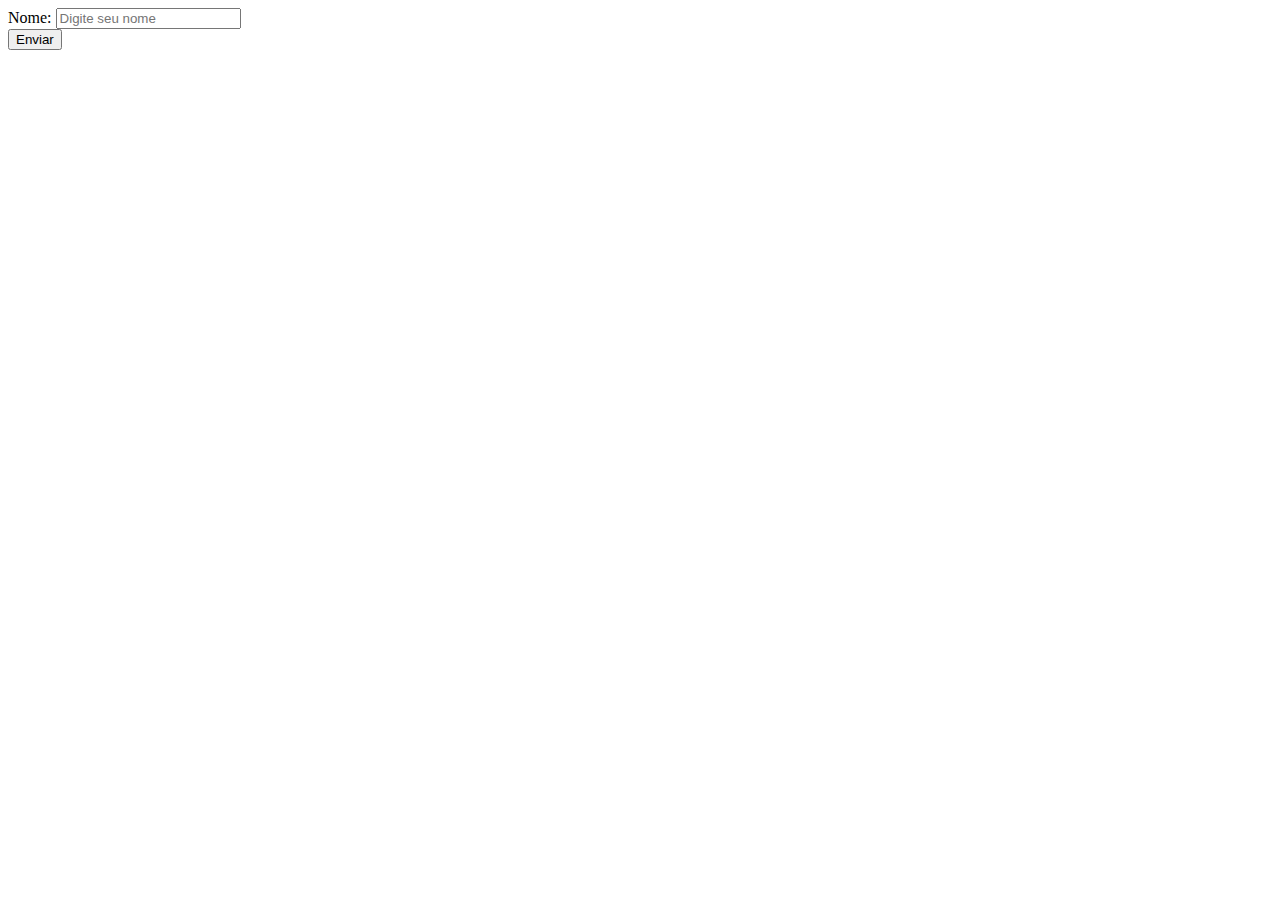
<file: 1_form_basico/index.html>
<!DOCTYPE html>
<html lang="en">
<head>
    <meta charset="UTF-8">
    <meta http-equiv="X-UA-Compatible" content="IE=edge">
    <meta name="viewport" content="width=device-width, initial-scale=1.0">
    <title>form basico</title>
</head>
<body>
    <form action="">
        <div>
            <label for="">Nome: </label>
            <input type="text" id="nome" placeholder="Digite seu nome" required> 
        </div>
        <button>Enviar</button>
    </form>
</body>
</html>
</file>
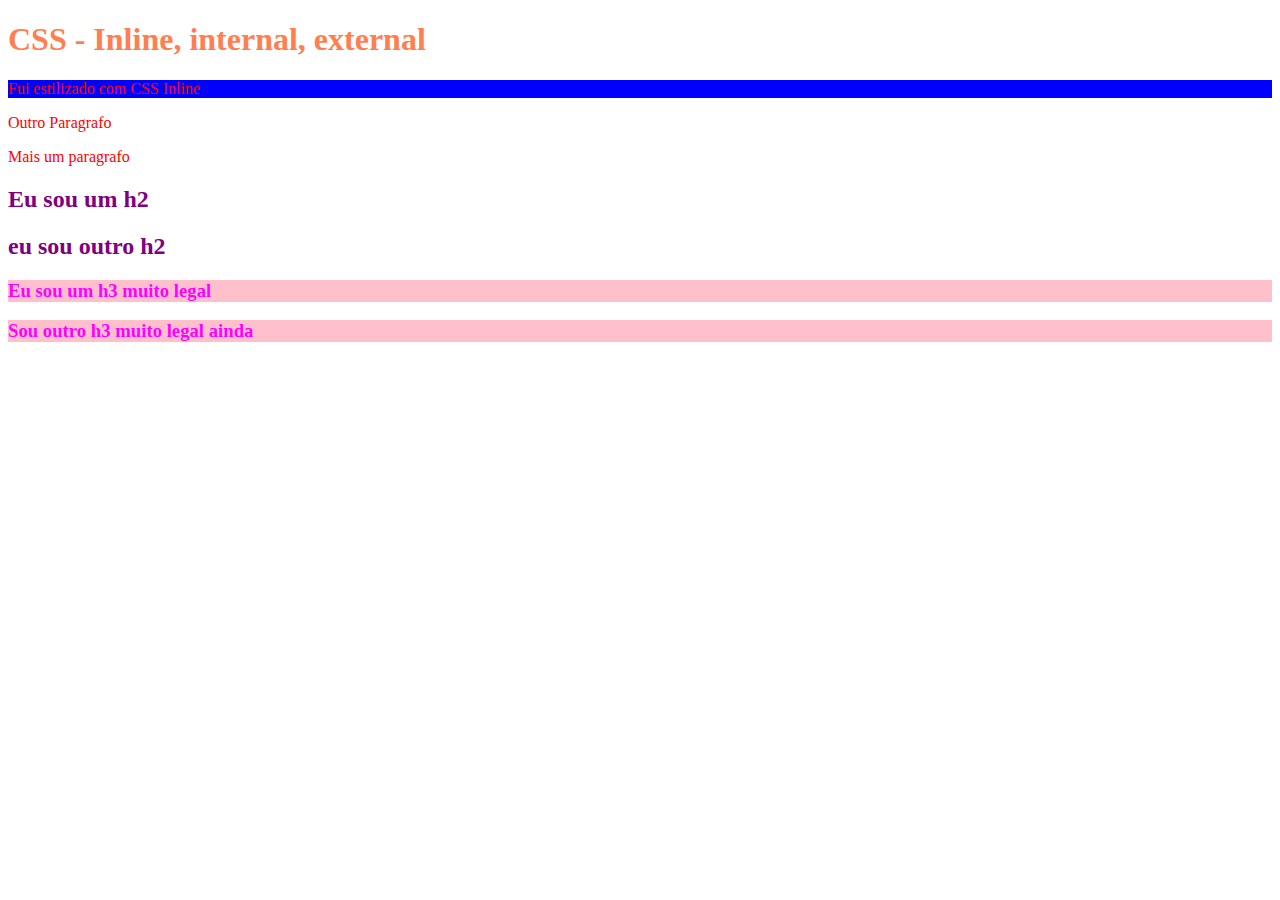
<file: 2_CSS/index.html>
<!DOCTYPE html>
<html lang="en">
<head>
    <meta charset="UTF-8">
    <meta http-equiv="X-UA-Compatible" content="IE=edge">
    <meta name="viewport" content="width=device-width, initial-scale=1.0">
    <title>CSS - Inline, internal, external</title>
    <link rel="stylesheet" href="./style.css">
    <style>
        h2 {
            color: purple;
        }

        h1{
            color: coral;
        }
    </style>
</head>
<body>
    <h1>CSS - Inline, internal, external</h1>
  <!-- Inline CSS -->
    <p style="color: red ; background:blue;">Fui estilizado com CSS Inline </p>
    <p style="color: red">Outro Paragrafo</p>
    <p style="color: red">Mais um paragrafo</p> 
  <!-- Internal CSS -->
  <h2>Eu sou um h2 </h2>
  <h2>eu sou outro h2 </h2>

  <!-- EXTERNAL CSS -->
  <h3>Eu sou um h3 muito legal </h3>
  <h3>Sou outro h3 muito legal ainda </h3>
</body>
</html>
</file>
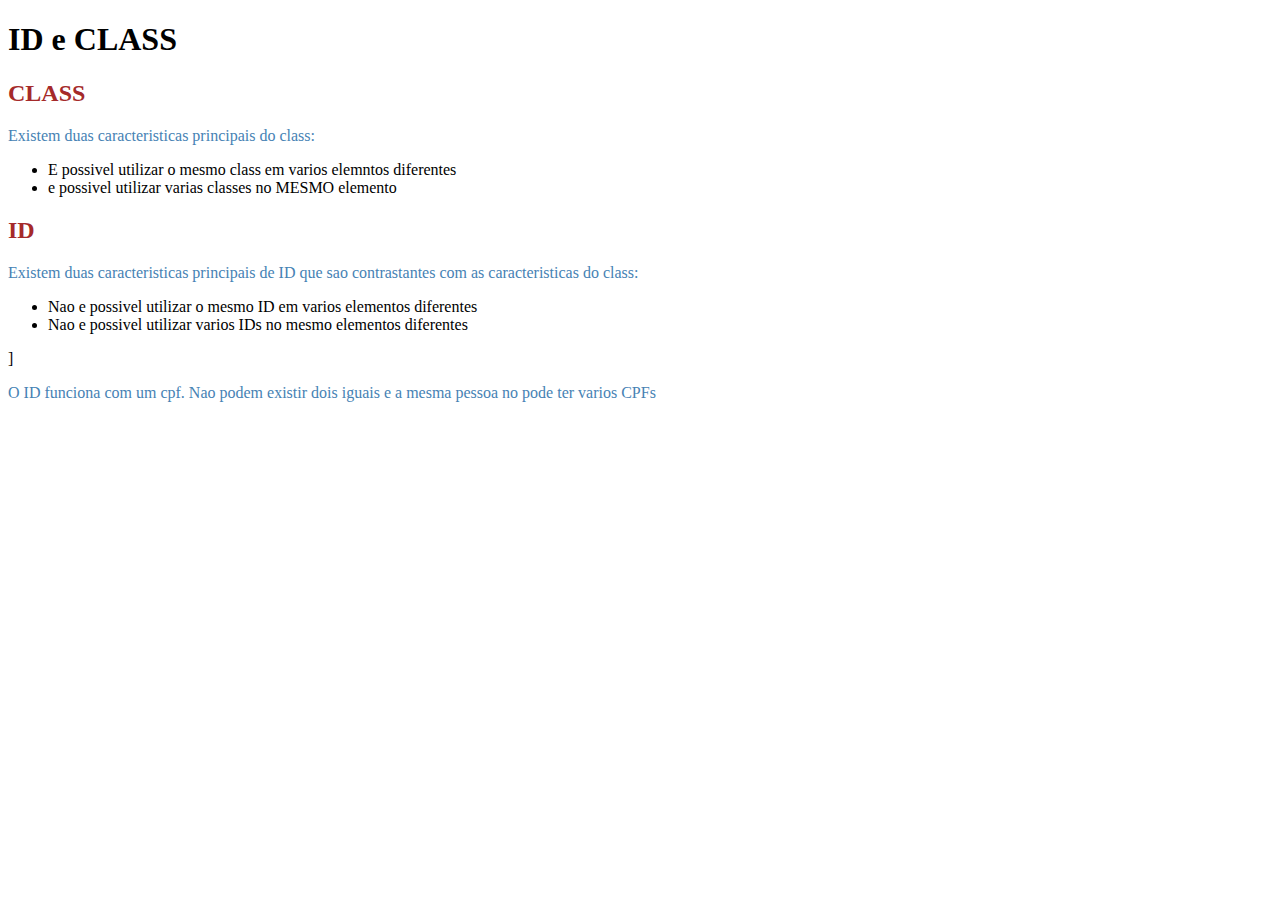
<file: 3_ID_CLASS/index.html>
<!DOCTYPE html>
<html lang="en">
<head>
    <meta charset="UTF-8">
    <meta http-equiv="X-UA-Compatible" content="IE=edge">
    <meta name="viewport" content="width=, initial-scale=1.0">
    <link rel="stylesheet" href="style.css">
    <title>ID E CLASS</title>
</head>
<body>
    <h1>ID e CLASS</h1>

    <h2>CLASS</h2>
    <p>Existem duas caracteristicas principais do class:</p>
    <ul>
        <li>E possivel utilizar o mesmo class em varios elemntos diferentes</li>
        <li>e possivel utilizar varias classes no MESMO elemento</li>
    </ul>

    <h2>ID</h2>
    <p>Existem duas caracteristicas principais de ID que sao contrastantes com as caracteristicas do class: </p>
    <ul>
        <li>Nao e possivel utilizar o mesmo ID em varios elementos diferentes</li>
        <li>Nao e possivel utilizar varios IDs no mesmo elementos diferentes</li>
    </ul>]
    <p>O ID funciona com um cpf. Nao podem existir dois iguais e a mesma pessoa no pode ter varios CPFs</p>
</body>
</html>
</file>
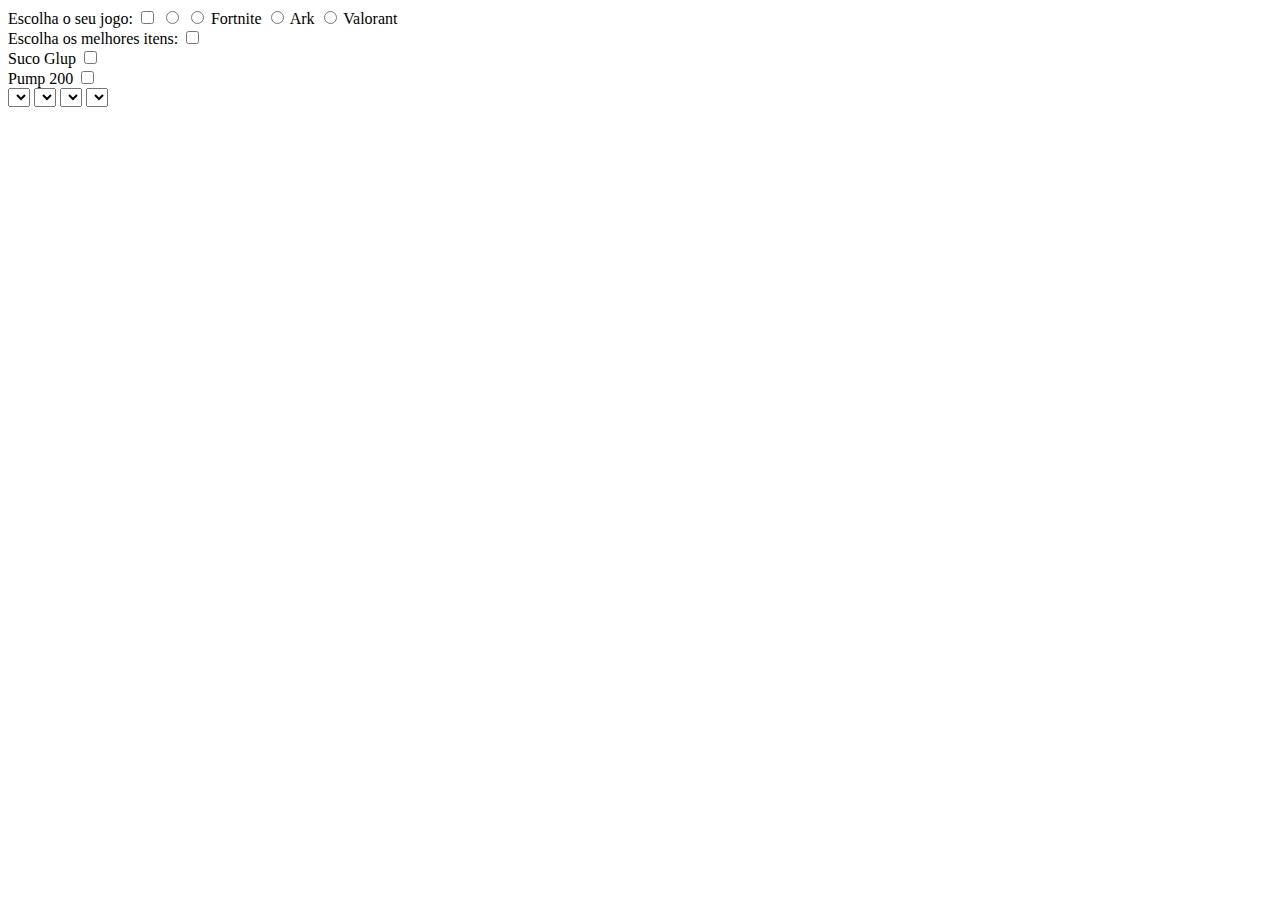
<file: atividade_4/index.html>
<!DOCTYPE html>
<html lang="en">

<head>
    <meta charset="UTF-8">
    <meta http-equiv="X-UA-Compatible" content="IE=edge">
    <meta name="viewport" content="width=device-width, initial-scale=1.0">
    <title>Atividade 4</title>
</head>

<body>
    <form action="">
        <div>
            <label for="">Escolha o seu jogo: </label>
            <input type="checkbox">
            <input type="radio" id="Rocket league" name="Rcoket league">
            <input type="radio" id="fortnite" name="Fortnite">
            <label for="Fortnite">Fortnite</label>
            <input type="radio" id="Ark" name="Ark">
            <label for="Ark">Ark</label>
            <input type="radio" id="Valorant" name="Valorant">
            <label for="Valorant">Valorant</label>
        </div>
        <div>
            <label for="">Escolha os melhores itens: </label>
            <input type="checkbox">

        </div>
        <div>
            <label for="">Suco Glup</label>
            <input type="checkbox">
        </div>
        <div>
            <label for="">Pump 200</label>
            <input type="checkbox">
        </div>
    </form>
    <select name="M4ar" id="M4ar">M4ar</select>
    <select name="Marretao" id="Marretao">Marretao</select>
    <select name="shield" id="shield">shield</select>
    <select name="big shield" id="big shield">big shield</select>
</body>

</html>
</file>
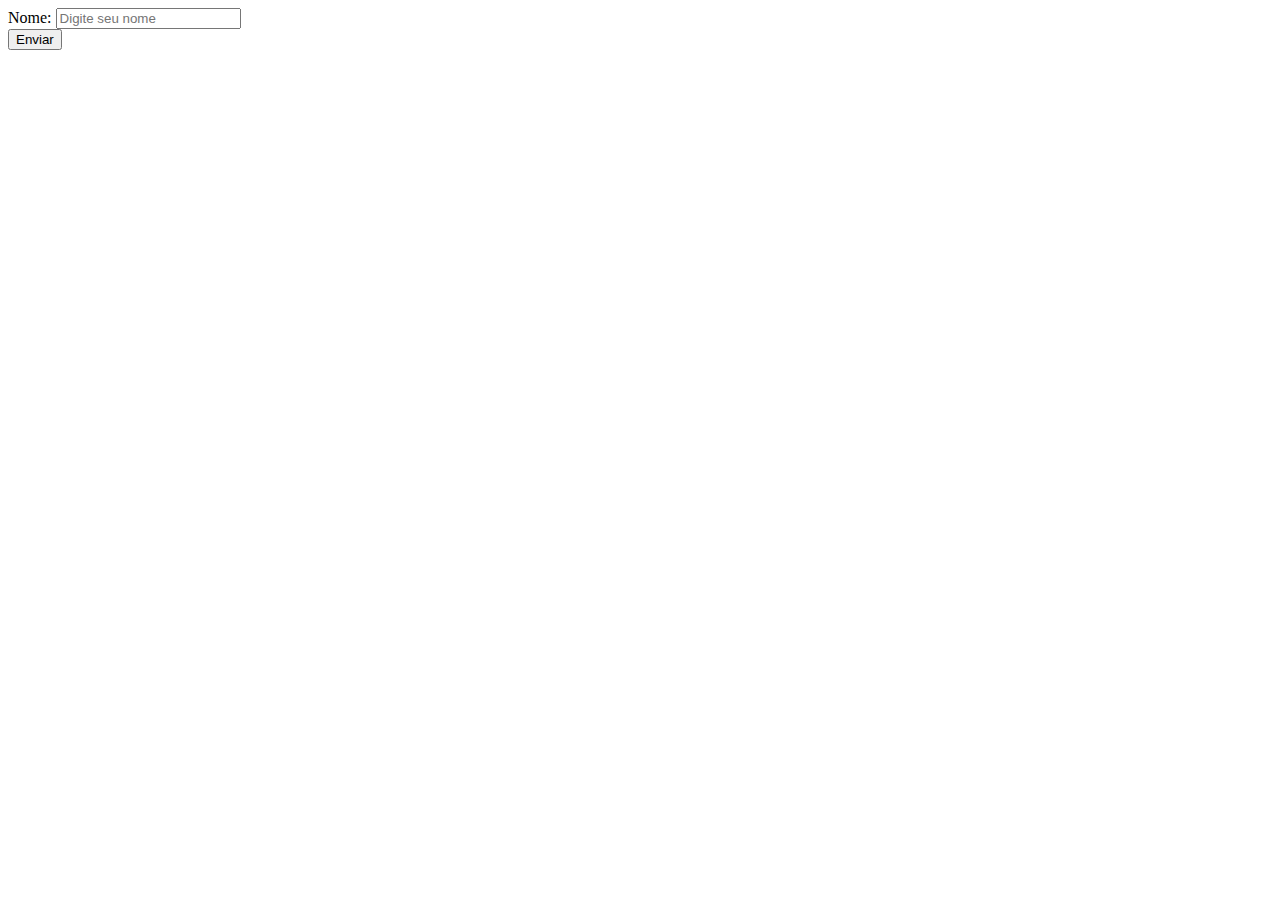
<file: 1_formularios/2_input_radio/index.html>
<!DOCTYPE html>
<html lang="en">
<head>
    <meta charset="UTF-8">
    <meta http-equiv="X-UA-Compatible" content="IE=edge">
    <meta name="viewport" content="width=device-width, initial-scale=1.0">
    <title>input radio</title>
</head>
<body>
    <form action="">
        <div>
            <label for="">Nome: </label>
            <input type="text" id="nome" placeholder="Digite seu nome" required> 
        </div>
        <button>Enviar</button>
    </form>
</body>
</html>
</file>
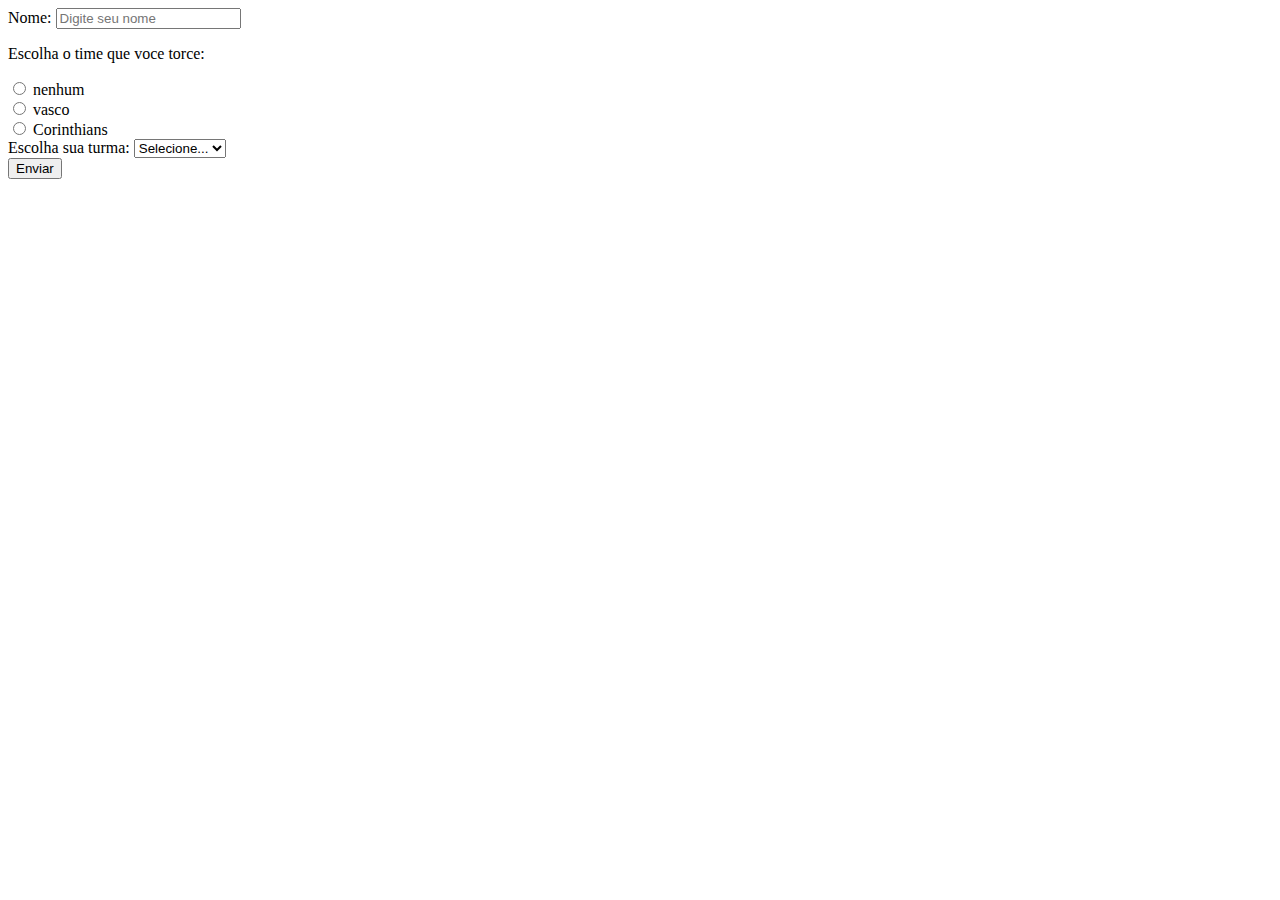
<file: 1_formularios/3_select/index.html>
<!DOCTYPE html>
<html lang="en">
<head>
    <meta charset="UTF-8">
    <meta http-equiv="X-UA-Compatible" content="IE=edge">
    <meta name="viewport" content="width=device-width, initial-scale=1.0">
    <title>input radio</title>
</head>
<body>
    <form action="">
        <div>
            <label for="">Nome: </label>
            <input type="text" id="nome" placeholder="Digite seu nome" required> 
        </div>
        <div>
            <p>Escolha o time que voce torce: </p>
        <div>
            <input type="radio" id="nenhum"  name="time">
            <label for="nenhum">nenhum</label>
        </div>
        <div>
            <input type="radio" id="vasco" name="time">
            <label for="vasco">vasco</label>
        </div>
        <div>
            <input type="radio" id="Corinthians" name="time">
            <label for="Corinthians">Corinthians</label>
        </div>
        </div>
        <!-- select -->
        <div>
            <label for="turma">Escolha sua turma: </label>
            <select name="turma" id="turma">
                <option disabled selected>Selecione...</option>
            <option value="01tc">TI01TC</option>
            <option value="01TA">TI01TA</option>
            <option value="OITB">TI01TB</option>
        </select>
        </div>
        <button>Enviar</button>
    </form>
</body>
</html>
</file>
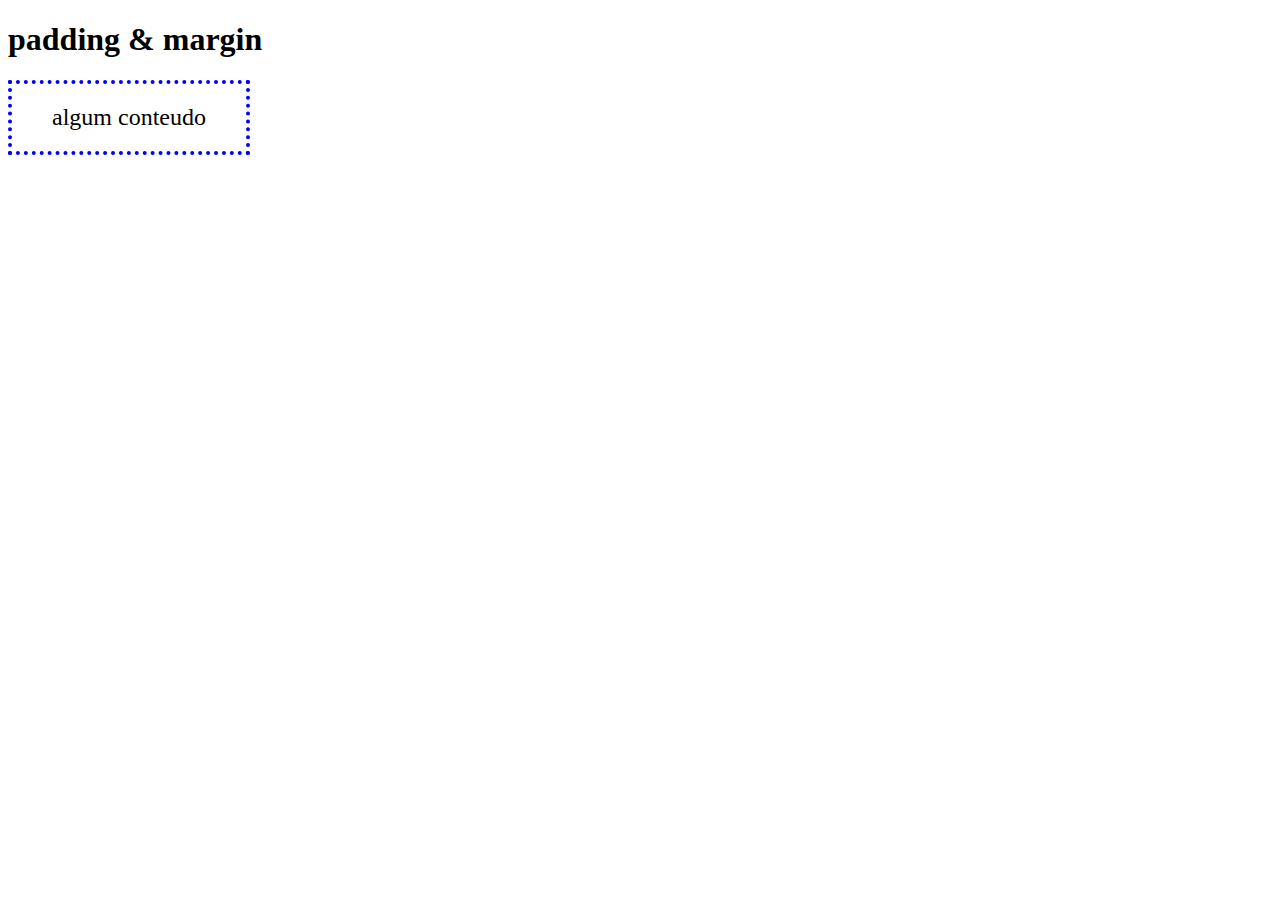
<file: 4_BOX_MODEL/padding_margin/index.html>
<!DOCTYPE html>
<html lang="en">
<head>
    <meta charset="UTF-8">
    <meta http-equiv="X-UA-Compatible" content="IE=edge">
    <meta name="viewport" content="width=device-width, initial-scale=1.0">
    <link rel="stylesheet" href="style.css">
    <title>Document</title>
</head>
<body>
    <h1> padding & margin</h1>
<div>
    algum conteudo
</div>
</body>
</html>
</file>
<file: 2_CSS/style.css>
h3{
    color: magenta;
    background: pink;
}
</file>
<file: 3_ID_CLASS/style.css>
h2{
    color: darkviolet;
}
p{
    color: steelblue;
}
h2{
    color: Brown;
}

/* cascata */
</file>
<file: 4_BOX_MODEL/padding_margin/style.css>
div{
    border: 4px dotted #00f;
    width: fit-content;
    font-size: 24px;

    /* padding-top: 10px;
    padding-right: 20px;
    padding-bottom: 30px;
    padding-left: 40px; */

    /* shorthand */
    /* 1 valor mesmo valor para todos os lados */
    padding:20px ; 

    /* dois valores 1:top e bottom, 2: right e left */
     padding: 30px 50px;

    /* 3 valores. 1:top , 2: right e left, 3: bottom: ; */
    padding: 20px 50px 5px;

    /* 4 valores. 1:top, 2:right, 3:bottom, 4:left */
    padding: 30px 50px 70px 90px ;

    /* propriedade padding */
     padding-inline: 40px;  /*padding horizontal */
      padding-block: 20px; /*  padding na vertical */
}
</file>
